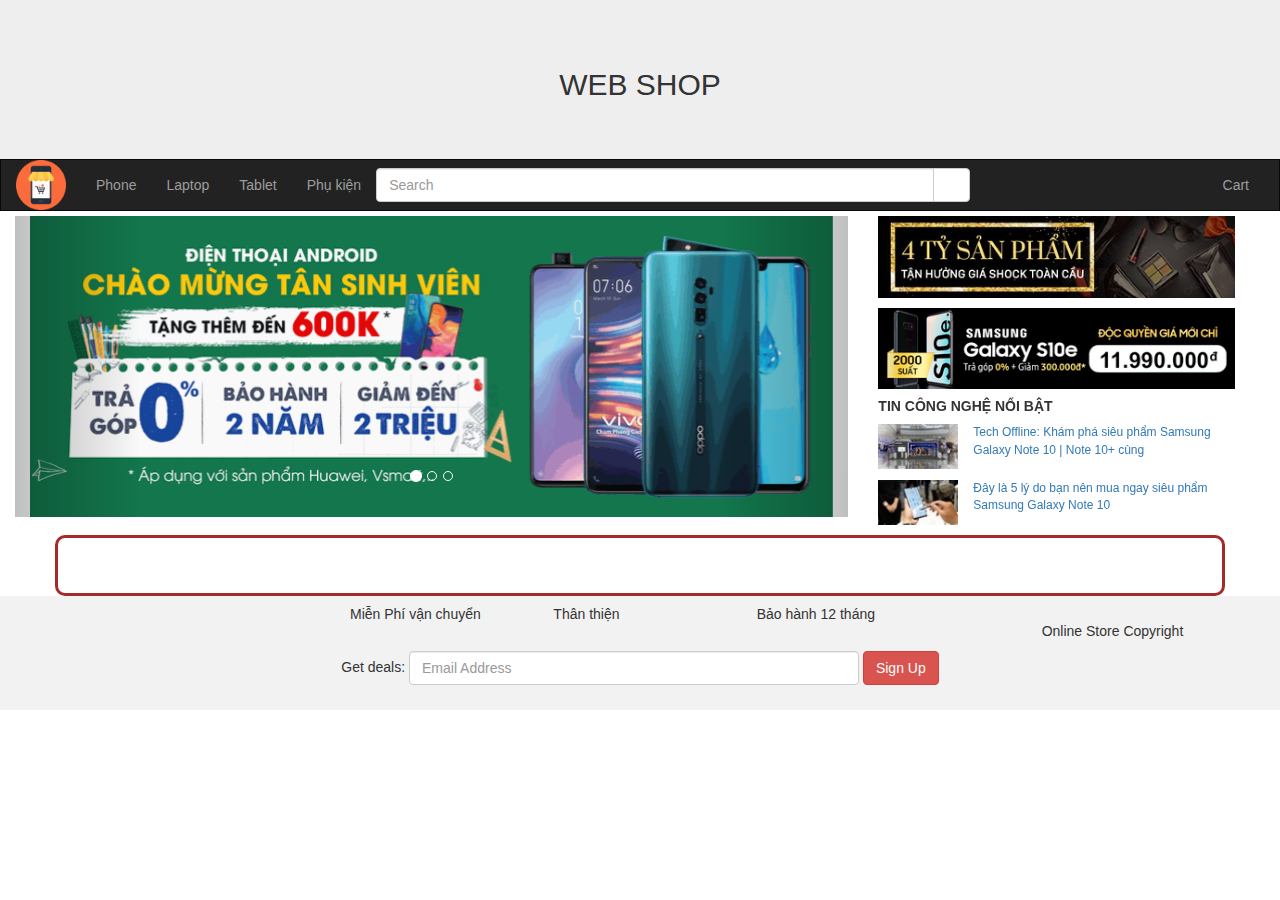
<file: index.html>
<!DOCTYPE html>
<html lang="en">

<head>
    <meta charset="UTF-8">
    <meta name="viewport" content="width=device-width, initial-scale=1.0">
    <meta http-equiv="X-UA-Compatible" content="ie=edge">
    <title>webshop1</title>
    <link rel="shortcut icon" type="image/png" href="img/icon/favicon.png">
    <!-- Latest compiled and minified CSS -->
    <link rel="stylesheet" href="https://maxcdn.bootstrapcdn.com/bootstrap/3.4.0/css/bootstrap.min.css">

    <!-- jQuery library -->
    <script src="https://ajax.googleapis.com/ajax/libs/jquery/3.4.1/jquery.min.js"></script>

    <!-- Latest compiled JavaScript -->
    <script src="https://maxcdn.bootstrapcdn.com/bootstrap/3.4.0/js/bootstrap.min.js"></script>
    <!--include css/index.css-->
    <link rel="stylesheet" href="css/index.css">
    <script src="javascript/data.js"></script>


</head>

<body onload="showhome();showlogin();load();">
    <!--dialog login-->

    <div class="modal fade" id="login" role="dialog">
        <div class="modal-dialog">

            <!-- Modal content-->
            <div class="modal-content">
                <div class="modal-header">
                    <button type="button" class="close" data-dismiss="modal">&times;</button>
                    <h4 class="modal-title">Đăng nhập</h4>
                </div>
                <div class="modal-body">
                    <form>
                        <div class="input-group" style="margin-bottom: 10px">
                            <input id="email1" type="text" class="form-control" name="email" placeholder="Email">
                            <span class="input-group-addon"><i class="glyphicon glyphicon-user"></i></span>
                        </div>
                        <div class="input-group">
                            <input id="password1" type="password" class="form-control" name="password" placeholder="Mật khẩu">
                            <span class="input-group-addon"><i class="glyphicon glyphicon-lock"></i></span>
                        </div>
                    </form>
                </div>
                <div class="modal-footer">
                    <h5>Nếu bạn chưa có tài khoản thì tạo tài khoản ở đây!! <a>Đăng ký</a></h5>
                    <button type="button" onclick="login();" class="btn btn-danger">Đăng Nhập</button>
                    <button type="button" class="btn btn-success" data-dismiss="modal">Đóng</button>
                </div>
            </div>

        </div>
    </div>
    <!--dialog sign in-->
    <div class="modal fade" id="signin" role="dialog">
        <div class="modal-dialog">

            <!-- Modal content-->
            <div class="modal-content">
                <div class="modal-header">
                    <button type="button" class="close" data-dismiss="modal">&times;</button>
                    <h4 class="modal-title">Đăng ký</h4>
                </div>
                <div class="modal-body">
                    <form>
                        <div class="input-group" style="margin-bottom: 10px">
                            <input id="email" type="text" class="form-control" name="email" placeholder="Email">
                            <span class="input-group-addon"><i class="glyphicon glyphicon-user"></i></span>
                        </div>
                        <div class="input-group" style="margin-bottom: 10px">
                            <input id="password" type="password" class="form-control" name="password" placeholder="Mật Khẩu">
                            <span class="input-group-addon"><i class="glyphicon glyphicon-lock"></i></span>
                        </div>
                        <div class="input-group" style="margin-bottom: 10px">
                            <input id="repassword" type="password" class="form-control" name="repassword" placeholder="Xác Nhận mật khẩu">
                            <span class="input-group-addon"><i class="glyphicon glyphicon-lock"></i></span>
                        </div>
                        <div class="input-group" style="margin-bottom: 10px">
                            <input id="Address" type="text" class="form-control" name="Address" placeholder="Địa chỉ">
                            <span class="input-group-addon"><i class="glyphicon glyphicon-home"></i></span>
                        </div>
                    </form>
                </div>
                <div class="modal-footer">
                    <h5>Nếu bạn đã có tài khoản thì đăng nhập ở đây!! <a>Đăng nhập</a></h5>
                    <button type="button" class="btn btn-danger" onclick="signin();">Đăng ký</button>
                    <button type="button" class="btn btn-success" data-dismiss="modal">Đóng</button>
                </div>
            </div>

        </div>
    </div>


    <!--body main-->
    <!--header-->
    <div class="jumbotron">
        <div class="container-fluid text-center">
            <h2>WEB SHOP</h2>
        </div>
    </div>
    <!--navbar-->
    <nav class="navbar navbar-inverse">
        <div class="container-fluid">
            <div class="navbar-header">
                <button type="button" class="navbar-toggle" data-toggle="collapse" data-target="#myNavbar">
              <span class="icon-bar"></span>
              <span class="icon-bar"></span>
              <span class="icon-bar"></span>                        
            </button>
                <a class="navbar-brand" href="index.html"><img src="img/icon/home.png" alt="" style="width: 50px; height: 50px;margin-top: -15px;"></a>
            </div>
            <div class="collapse navbar-collapse" id="myNavbar">
                <ul class="nav navbar-nav">
                    <!--nav phone-->
                    <li class="dropdown" id="menu1" href=>
                        <a href="index.html?style=phone?trang=1">Phone
                        <ul class="dropdown-menu" role="menu"  aria-labelledby="menu1" id="menuphone_content"></ul>
                        </a>
                    </li>
                    <!--nav laptop-->
                    <li class="dropdown" id="menu1">
                        <a href="index.html?style=laptop?trang=1" id="menu1">Laptop
                            <ul class="dropdown-menu" role="menu" aria-labelledby="menu1" id="menulaptop_content"></ul>
                            </a>
                    </li>
                    <!--nav tablet-->
                    <li class="dropdown" id="menu1">
                        <a href="index.html?style=tablet?trang=1" id="menu1">Tablet
                                <ul class="dropdown-menu" role="menu" aria-labelledby="menu1" id="menutablet_content"></ul>
                                </a>
                    </li>
                    <!-- menu phu kien-->
                    <li class="dropdown " id="menu1">
                        <a href="index.html?style=phukien?trang=1" id="menu1">Phụ kiện
                                    <ul class="dropdown-menu" role="menu" aria-labelledby="menu1" id="menupk_content"></ul>
                                    </a>
                    </li>
                </ul>
                <div class="nav navbar-nav navbar-center col-sm-2 col-md-3 col-lg-6" style="margin-top: 8px;">
                    <form>
                        <div class="input-group" style=" overflow: hidden;">
                            <input value="" type="text" class="form-control" id="input-search" value="binh" placeholder="Search">
                            <div class="input-group-btn ">
                                <button id="search-bttn" class="btn btn-default" type="button" onclick="search();">
                              <i class="glyphicon glyphicon-search"></i>
                            </button>
                            </div>
                        </div>
                    </form>
                </div>
                <div id="login1" class="nav navbar-nav" class="col-sm-1">

                </div>
                <div class="nav navbar-nav navbar-right" class="col-sm-4">
                    <li style="margin-right: 0"><a href="card.html"><span class="glyphicon glyphicon-shopping-cart"></span> Cart</a></li>
                </div>
            </div>
        </div>
    </nav>
    <div class="container-fluid carousel1">
        <div id="myCarousel" class="carousel slide col-md-8" data-ride="carousel">
            <!-- Indicators -->
            <ol class="carousel-indicators">
                <li data-target="#myCarousel" data-slide-to="0" class="active"></li>
                <li data-target="#myCarousel" data-slide-to="1"></li>
                <li data-target="#myCarousel" data-slide-to="2"></li>
            </ol>

            <!-- Wrapper for slides -->
            <div class="carousel-inner">
                <div class="item active">
                    <img src="img/banner/1.png" alt="Los Angeles" style="width:100%;">
                </div>

                <div class="item">
                    <img src="img/banner/2.png" alt="Chicago" style="width:100%;">
                </div>

                <div class="item">
                    <img src="img/banner/3.png" alt="New york" style="width:100%;">
                </div>
            </div>

            <!-- Left and right controls -->
            <a class="left carousel-control" href="#myCarousel" data-slide="prev">
                <span class="glyphicon glyphicon-chevron-left"></span>
                <span class="sr-only">Previous</span>
            </a>
            <a class="right carousel-control" href="#myCarousel" data-slide="next">
                <span class="glyphicon glyphicon-chevron-right"></span>
                <span class="sr-only">Next</span>
            </a>
        </div>
        <div class="col-md-4 col-xs-12">
            <img src="img/banner/4.jpg" alt="" class="col-xs-12" style="margin-bottom: 10px">
            <img src="img/banner/5.png" alt="" class="col-xs-12">
            <div class="new">
                <h5 class="header col-xs-12"><strong>TIN CÔNG NGHỆ NỔI BẬT</strong></h5>
                <div class="new1 col-xs-12" style="margin-bottom: 10px;">
                    <img src="img/banner/new1.jpg" class="col-xs-3" style="width: 80px; right: 0; padding: 0px;" alt="new1">
                    <a class="col-xs-9" style="font-size: 12px">Tech Offline: Khám phá siêu phẩm Samsung Galaxy Note 10 | Note 10+ cùng </a>
                </div>
                <div class="new1 col-xs-12">
                    <img src="img/banner/new2.jpg" class="col-xs-3" style="width: 80px; right: 0; padding: 0px;" alt="new1">
                    <a class="col-xs-9" style="font-size: 12px">Đây là 5 lý do bạn nên mua ngay siêu phẩm Samsung Galaxy Note 10 </a>
                </div>
            </div>
        </div>
    </div>
    <!--BODY-->



    <div class="container" style="border: 3px solid brown; border-radius: 10px; padding-top: 10px">
        <div id="showproduct1">
            <div id="showproduct" class="row">

            </div>

        </div>


        <div class="container col-sm-7 col-sm-offset-5 col-xs-offset-3">
            <ul id="demo1" class=" pagination"></ul>
            <ul id="demo" class="pager pagination"></ul>
            <ul id="demo2" class=" pagination"></ul>
        </div>
    </div>



    <div class="col-xs-12 col-sm-6 col-sm-offset-3 " style="margin-top: 7px;margin-bottom: 7px">
        <div class="col-xs-4 col-sm-4">
            <img src="img/icon/mien-phi-van-chuyen.png" class="col-xs-12" alt="freeship">
            <span>Miễn Phí vận chuyển</span>
        </div>
        <div class="col-xs-4 col-sm-4 ">
            <img src="img/icon/stock-vector-handshake-icon-263715131_vectorized.png" class="col-xs-12">
            <span>Thân thiện</span>
        </div>
        <div class="col-xs-4 col-sm-4 d-flex ">
            <img src="img/icon/tải xuống.png" alt="" class="col-xs-12">
            <span>Bảo hành 12 tháng</span>
        </div>
    </div>

    <footer class="container-fluid text-center">
        <p>Online Store Copyright</p>
        <form class="form-inline">Get deals:
            <input type="email" class="form-control" size="50" placeholder="Email Address">
            <button type="button" class="btn btn-danger">Sign Up</button>
        </form>
    </footer>
</body>
<script language="javascript" type="text/javascript" src="javascript/index.js"></script>
<script src="javascript/general.js"></script>

</html>
</file>
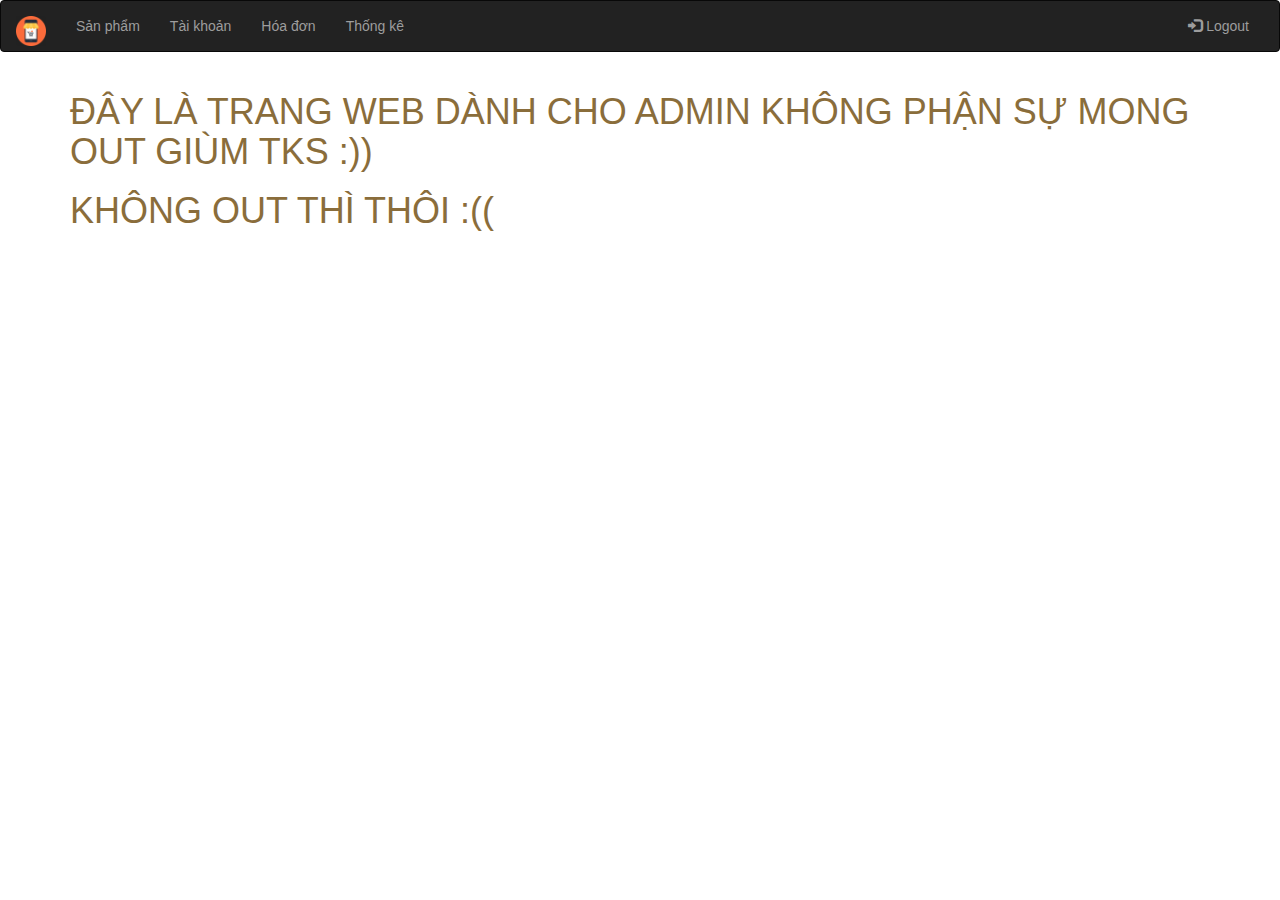
<file: admin/index.html>
<!DOCTYPE html>
<html lang="en">

<head>
    <meta charset="UTF-8">
    <meta name="viewport" content="width=device-width, initial-scale=1.0">
    <meta http-equiv="X-UA-Compatible" content="ie=edge">
    <title>Document</title>
    <link href="css/index.css">
    <!-- Latest compiled and minified CSS -->
    <link rel="stylesheet" href="https://maxcdn.bootstrapcdn.com/bootstrap/3.4.0/css/bootstrap.min.css">

    <!-- jQuery library -->
    <script src="https://ajax.googleapis.com/ajax/libs/jquery/3.4.1/jquery.min.js"></script>

    <!-- Latest compiled JavaScript -->
    <script src="https://maxcdn.bootstrapcdn.com/bootstrap/3.4.0/js/bootstrap.min.js"></script>
    <script src="js/index.js"></script>
</head>

<body>
    <nav class="navbar navbar-inverse">
        <div class="container-fluid">
            <div class="navbar-header">
                <button type="button" class="navbar-toggle" data-toggle="collapse" data-target="#myNavbar">
                      <span class="icon-bar"></span>
                      <span class="icon-bar"></span>
                      <span class="icon-bar"></span>                        
                    </button>
                <a class="navbar-brand" href="#"><img src="../img/icon/home.png" style="width: 30px; height: 30px;"></a>
            </div>
            <div class="collapse navbar-collapse" id="myNavbar">
                <ul class="nav navbar-nav">
                    <li><a href="sanpham.html?tt=all?trang=1">Sản phẩm</a></li>
                    <li><a href="taikhoan.html?tt=all?trang=1">Tài khoản</a></li>
                    <li><a href="hoadon.html?tt=all">Hóa đơn</a></li>
                    <li><a href="thongke.html">Thống kê</a></li>
                </ul>
                <ul class="nav navbar-nav navbar-right">
                    <li style="cursor: pointer"><a onclick="logout()"><span class="glyphicon glyphicon-log-in"></span> Logout</a></li>
                </ul>
            </div>
        </div>
    </nav>
    <div class="container">
        <h1 class="text-warning">ĐÂY LÀ TRANG WEB DÀNH CHO ADMIN KHÔNG PHẬN SỰ MONG OUT GIÙM TKS :))</h1>
        <h1 class="text-warning">KHÔNG OUT THÌ THÔI :((</h1>
    </div>

</body>

</html>
</file>
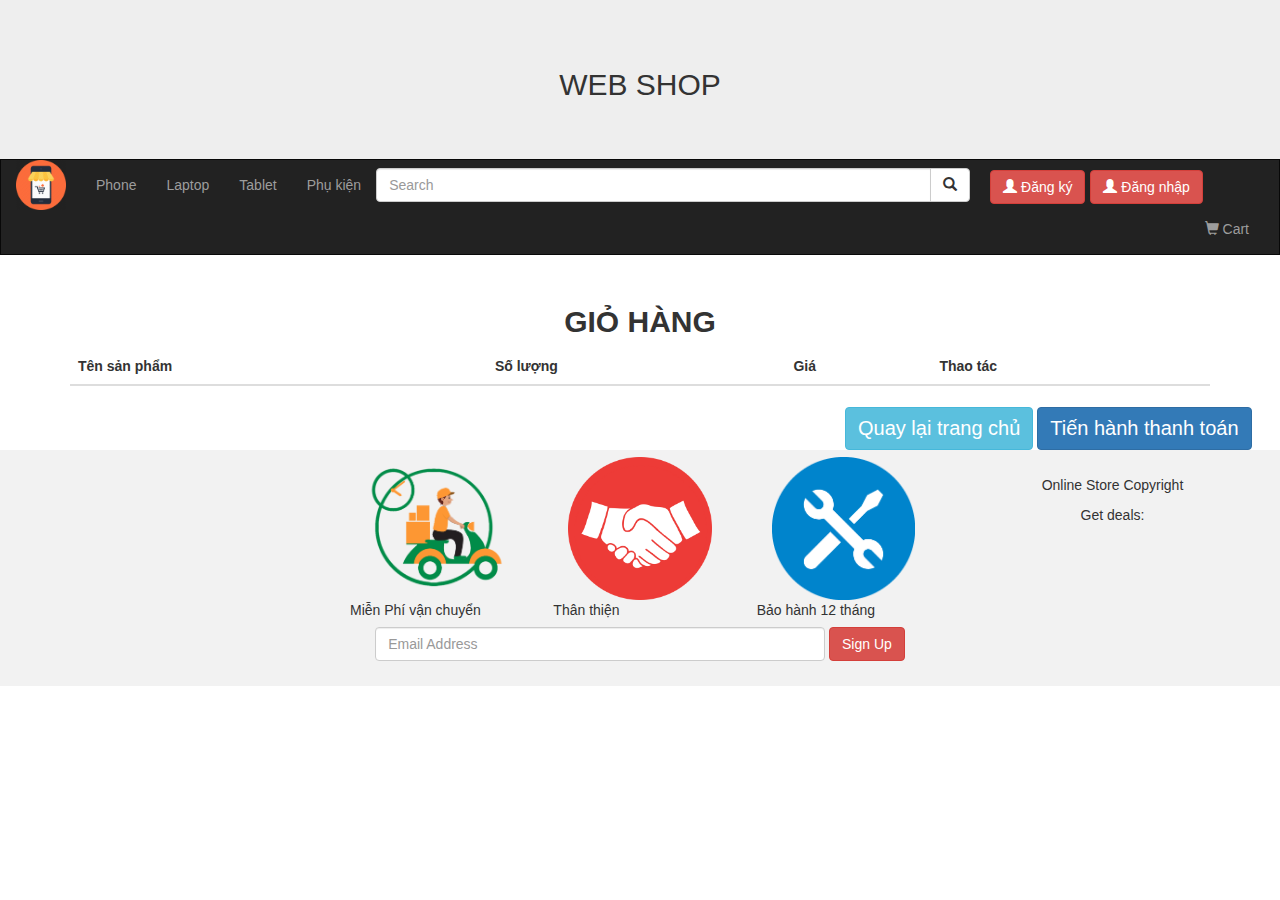
<file: card.html>
<!DOCTYPE html>
<html lang="en">

<head>
    <meta charset="UTF-8">
    <meta name="viewport" content="width=device-width, initial-scale=1.0">
    <meta http-equiv="X-UA-Compatible" content="ie=edge">
    <title>webshop1</title>
    <link rel="shortcut icon" type="image/png" href="img/icon/favicon.png">
    <!-- Latest compiled and minified CSS -->
    <link rel="stylesheet" href="https://maxcdn.bootstrapcdn.com/bootstrap/3.4.0/css/bootstrap.min.css">

    <!-- jQuery library -->
    <script src="https://ajax.googleapis.com/ajax/libs/jquery/3.4.1/jquery.min.js"></script>

    <!-- Latest compiled JavaScript -->
    <script src="https://maxcdn.bootstrapcdn.com/bootstrap/3.4.0/js/bootstrap.min.js"></script>
    <!--include css/index.css-->
    <link rel="stylesheet" href="css/index.css">
    <script src="javascript/data.js"></script>


</head>

<body onload="showlogin();showcart();">
    <!--dialog login-->

    <div class="modal fade" id="login" role="dialog">
        <div class="modal-dialog">

            <!-- Modal content-->
            <div class="modal-content">
                <div class="modal-header">
                    <button type="button" class="close" data-dismiss="modal">&times;</button>
                    <h4 class="modal-title">Đăng nhập</h4>
                </div>
                <div class="modal-body">
                    <form>
                        <div class="input-group" style="margin-bottom: 10px">
                            <input id="email1" type="text" class="form-control" name="email" placeholder="Email">
                            <span class="input-group-addon"><i class="glyphicon glyphicon-user"></i></span>
                        </div>
                        <div class="input-group">
                            <input id="password1" type="password" class="form-control" name="password" placeholder="Mật khẩu">
                            <span class="input-group-addon"><i class="glyphicon glyphicon-lock"></i></span>
                        </div>
                    </form>
                </div>
                <div class="modal-footer">
                    <h5>Nếu bạn chưa có tài khoản thì tạo tài khoản ở đây!! <a>Đăng ký</a></h5>
                    <button type="button" onclick="login();" class="btn btn-danger">Đăng Nhập</button>
                    <button type="button" class="btn btn-success" data-dismiss="modal">Đóng</button>
                </div>
            </div>

        </div>
    </div>
    <!--dialog sign in-->
    <div class="modal fade" id="signin" role="dialog">
        <div class="modal-dialog">

            <!-- Modal content-->
            <div class="modal-content">
                <div class="modal-header">
                    <button type="button" class="close" data-dismiss="modal">&times;</button>
                    <h4 class="modal-title">Đăng ký</h4>
                </div>
                <div class="modal-body">
                    <form>
                        <div class="input-group" style="margin-bottom: 10px">
                            <input id="email" type="text" class="form-control" name="email" placeholder="Email">
                            <span class="input-group-addon"><i class="glyphicon glyphicon-user"></i></span>
                        </div>
                        <div class="input-group" style="margin-bottom: 10px">
                            <input id="password" type="password" class="form-control" name="password" placeholder="Mật Khẩu">
                            <span class="input-group-addon"><i class="glyphicon glyphicon-lock"></i></span>
                        </div>
                        <div class="input-group" style="margin-bottom: 10px">
                            <input id="repassword" type="password" class="form-control" name="repassword" placeholder="Xác Nhận mật khẩu">
                            <span class="input-group-addon"><i class="glyphicon glyphicon-lock"></i></span>
                        </div>
                        <div class="input-group" style="margin-bottom: 10px">
                            <input id="Address" type="text" class="form-control" name="Address" placeholder="Địa chỉ">
                            <span class="input-group-addon"><i class="glyphicon glyphicon-home"></i></span>
                        </div>
                    </form>
                </div>
                <div class="modal-footer">
                    <h5>Nếu bạn đã có tài khoản thì đăng nhập ở đây!! <a>Đăng nhập</a></h5>
                    <button type="button" class="btn btn-danger" onclick="signin();">Đăng ký</button>
                    <button type="button" class="btn btn-success" data-dismiss="modal">Đóng</button>
                </div>
            </div>

        </div>
    </div>


    <!--body main-->
    <!--header-->
    <div class="jumbotron">
        <div class="container-fluid text-center">
            <h2>WEB SHOP</h2>
        </div>
    </div>
    <!--navbar-->
    <nav class="navbar navbar-inverse">
        <div class="container-fluid">
            <div class="navbar-header">
                <button type="button" class="navbar-toggle" data-toggle="collapse" data-target="#myNavbar">
                  <span class="icon-bar"></span>
                  <span class="icon-bar"></span>
                  <span class="icon-bar"></span>                        
                </button>
                <a class="navbar-brand" href="#"><img src="img/icon/home.png" alt="" style="width: 50px; height: 50px;margin-top: -15px;"></a>
            </div>
            <div class="collapse navbar-collapse" id="myNavbar">
                <ul class="nav navbar-nav">
                    <!--nav phone-->
                    <li class="dropdown" id="menu1" href=>
                        <a href="index.html?style=phone?trang=1">Phone
                            <ul class="dropdown-menu" role="menu"  aria-labelledby="menu1" id="menuphone_content"></ul>
                            </a>
                    </li>
                    <!--nav laptop-->
                    <li class="dropdown" id="menu1">
                        <a href="index.html?style=laptop?trang=1" id="menu1">Laptop
                                <ul class="dropdown-menu" role="menu" aria-labelledby="menu1" id="menulaptop_content"></ul>
                                </a>
                    </li>
                    <!--nav tablet-->
                    <li class="dropdown" id="menu1">
                        <a href="index.html?style=tablet?trang=1" id="menu1">Tablet
                                    <ul class="dropdown-menu" role="menu" aria-labelledby="menu1" id="menutablet_content"></ul>
                                    </a>
                    </li>
                    <!-- menu phu kien-->
                    <li class="dropdown " id="menu1">
                        <a href="index.html?style=phukien?trang=1" id="menu1">Phụ kiện
                                        <ul class="dropdown-menu" role="menu" aria-labelledby="menu1" id="menupk_content"></ul>
                                        </a>
                    </li>
                </ul>
                <div class="nav navbar-nav navbar-center col-sm-2 col-md-3 col-lg-6" style="margin-top: 8px;">
                    <form>
                        <div class="input-group" style=" overflow: hidden;">
                            <input value="" type="text" class="form-control" id="input-search" value="binh" placeholder="Search">
                            <div class="input-group-btn ">
                                <button id="search-bttn" class="btn btn-default" type="button" onclick="search();">
                                  <i class="glyphicon glyphicon-search"></i>
                                </button>
                            </div>
                        </div>
                    </form>
                </div>
                <div id="login1" class="nav navbar-nav" class="col-sm-1">

                </div>
                <div class="nav navbar-nav navbar-right" class="col-sm-4">
                    <li style="margin-right: 0"><a href="card.html"><span class="glyphicon glyphicon-shopping-cart"></span> Cart</a></li>
                </div>
            </div>
        </div>
    </nav>
    </nav>

    <!--BODY-->
    <h2 style="text-align: center; font-weight: bolder;">GIỎ HÀNG</h2>
    <div class="container">
        <table class="table table-striped">
            <thead>
                <tr>
                    <th>Tên sản phẩm</th>
                    <th>Số lượng</th>
                    <th>Giá</th>
                    <th>Thao tác</th>
                </tr>
            </thead>
            <tbody id="showcartshop">
            </tbody>
        </table>
        <div class="col-sm-4 col-sm-offset-8" id="sumprice"></div>

        <div class="col-sm-6 col-sm-offset-8">
            <button type="button" class="btn btn-info" onclick="location.href='index.html'" style="font-size: 20px">Quay lại trang chủ</button>
            <button type="button" class="btn btn-primary" onclick="thanhtoan()" style="font-size: 20px">Tiến hành thanh toán</button>
        </div>

    </div>







    <!---->






    <div class="col-xs-12 col-sm-6 col-sm-offset-3" style="margin-top: 7px;margin-bottom: 7px">
        <div class="col-xs-4 col-sm-4">
            <img src="img/icon/mien-phi-van-chuyen.png" class="col-xs-12" alt="freeship">
            <span>Miễn Phí vận chuyển</span>
        </div>
        <div class="col-xs-4 col-sm-4 ">
            <img src="img/icon/stock-vector-handshake-icon-263715131_vectorized.png" class="col-xs-12">
            <span>Thân thiện</span>
        </div>
        <div class="col-xs-4 col-sm-4 d-flex ">
            <img src="img/icon/tải xuống.png" alt="" class="col-xs-12">
            <span>Bảo hành 12 tháng</span>
        </div>
    </div>

    <footer class="container-fluid text-center">
        <p>Online Store Copyright</p>
        <form class="form-inline">Get deals:
            <input type="email" class="form-control" size="50" placeholder="Email Address">
            <button type="button" class="btn btn-danger">Sign Up</button>
        </form>
    </footer>

</body>
<script language="javascript" type="text/javascript" src="javascript/cart.js"></script>
<script src="javascript/general.js"></script>

</html>
</file>
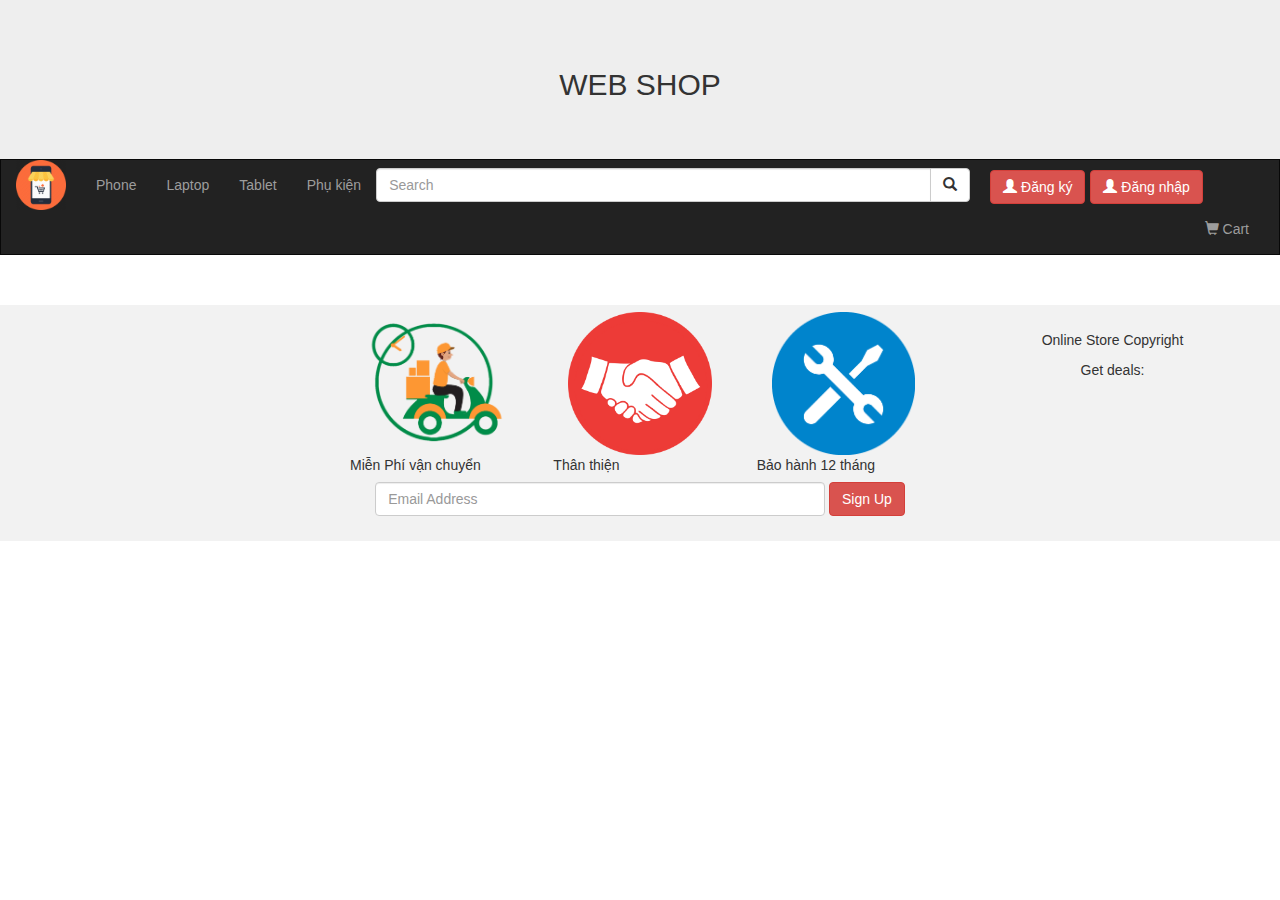
<file: product.html>
<!DOCTYPE html>
<html lang="en">

<head>
    <meta charset="UTF-8">
    <meta name="viewport" content="width=device-width, initial-scale=1.0">
    <meta http-equiv="X-UA-Compatible" content="ie=edge">
    <title>webshop1</title>
    <link rel="shortcut icon" type="image/png" href="img/icon/favicon.png">
    <!-- Latest compiled and minified CSS -->
    <link rel="stylesheet" href="https://maxcdn.bootstrapcdn.com/bootstrap/3.4.0/css/bootstrap.min.css">

    <!-- jQuery library -->
    <script src="https://ajax.googleapis.com/ajax/libs/jquery/3.4.1/jquery.min.js"></script>

    <!-- Latest compiled JavaScript -->
    <script src="https://maxcdn.bootstrapcdn.com/bootstrap/3.4.0/js/bootstrap.min.js"></script>
    <!--include css/index.css-->
    <link rel="stylesheet" href="css/index.css">
    <script src="javascript/data.js"></script>


</head>

<body onload="showlogin(); show_content();">
    <!--dialog login-->

    <div class="modal fade" id="login" role="dialog">
        <div class="modal-dialog">

            <!-- Modal content-->
            <div class="modal-content">
                <div class="modal-header">
                    <button type="button" class="close" data-dismiss="modal">&times;</button>
                    <h4 class="modal-title">Đăng nhập</h4>
                </div>
                <div class="modal-body">
                    <form>
                        <div class="input-group" style="margin-bottom: 10px">
                            <input id="email1" type="text" class="form-control" name="email" placeholder="Email">
                            <span class="input-group-addon"><i class="glyphicon glyphicon-user"></i></span>
                        </div>
                        <div class="input-group">
                            <input id="password1" type="password" class="form-control" name="password" placeholder="Mật khẩu">
                            <span class="input-group-addon"><i class="glyphicon glyphicon-lock"></i></span>
                        </div>
                    </form>
                </div>
                <div class="modal-footer">
                    <h5>Nếu bạn chưa có tài khoản thì tạo tài khoản ở đây!! <a>Đăng ký</a></h5>
                    <button type="button" onclick="login();" class="btn btn-danger">Đăng Nhập</button>
                    <button type="button" class="btn btn-success" data-dismiss="modal">Đóng</button>
                </div>
            </div>

        </div>
    </div>
    <!--dialog sign in-->
    <div class="modal fade" id="signin" role="dialog">
        <div class="modal-dialog">

            <!-- Modal content-->
            <div class="modal-content">
                <div class="modal-header">
                    <button type="button" class="close" data-dismiss="modal">&times;</button>
                    <h4 class="modal-title">Đăng ký</h4>
                </div>
                <div class="modal-body">
                    <form>
                        <div class="input-group" style="margin-bottom: 10px">
                            <input id="email" type="text" class="form-control" name="email" placeholder="Email">
                            <span class="input-group-addon"><i class="glyphicon glyphicon-user"></i></span>
                        </div>
                        <div class="input-group" style="margin-bottom: 10px">
                            <input id="password" type="password" class="form-control" name="password" placeholder="Mật Khẩu">
                            <span class="input-group-addon"><i class="glyphicon glyphicon-lock"></i></span>
                        </div>
                        <div class="input-group" style="margin-bottom: 10px">
                            <input id="repassword" type="password" class="form-control" name="repassword" placeholder="Xác Nhận mật khẩu">
                            <span class="input-group-addon"><i class="glyphicon glyphicon-lock"></i></span>
                        </div>
                        <div class="input-group" style="margin-bottom: 10px">
                            <input id="Address" type="text" class="form-control" name="Address" placeholder="Địa chỉ">
                            <span class="input-group-addon"><i class="glyphicon glyphicon-home"></i></span>
                        </div>
                    </form>
                </div>
                <div class="modal-footer">
                    <h5>Nếu bạn đã có tài khoản thì đăng nhập ở đây!! <a>Đăng nhập</a></h5>
                    <button type="button" class="btn btn-danger" onclick="signin();">Đăng ký</button>
                    <button type="button" class="btn btn-success" data-dismiss="modal">Đóng</button>
                </div>
            </div>

        </div>
    </div>


    <!--body main-->
    <!--header-->
    <div class="jumbotron">
        <div class="container-fluid text-center">
            <h2>WEB SHOP</h2>
        </div>
    </div>
    <!--navbar-->
    <nav class="navbar navbar-inverse">
        <div class="container-fluid">
            <div class="navbar-header">
                <button type="button" class="navbar-toggle" data-toggle="collapse" data-target="#myNavbar">
                  <span class="icon-bar"></span>
                  <span class="icon-bar"></span>
                  <span class="icon-bar"></span>                        
                </button>
                <a class="navbar-brand" href="#"><img src="img/icon/home.png" alt="" style="width: 50px; height: 50px;margin-top: -15px;"></a>
            </div>
            <div class="collapse navbar-collapse" id="myNavbar">
                <ul class="nav navbar-nav">
                    <!--nav phone-->
                    <li class="dropdown" id="menu1" href=>
                        <a href="index.html?style=phone?trang=1">Phone
                            <ul class="dropdown-menu" role="menu"  aria-labelledby="menu1" id="menuphone_content"></ul>
                            </a>
                    </li>
                    <!--nav laptop-->
                    <li class="dropdown" id="menu1">
                        <a href="index.html?style=laptop?trang=1" id="menu1">Laptop
                                <ul class="dropdown-menu" role="menu" aria-labelledby="menu1" id="menulaptop_content"></ul>
                                </a>
                    </li>
                    <!--nav tablet-->
                    <li class="dropdown" id="menu1">
                        <a href="index.html?style=tablet?trang=1" id="menu1">Tablet
                                    <ul class="dropdown-menu" role="menu" aria-labelledby="menu1" id="menutablet_content"></ul>
                                    </a>
                    </li>
                    <!-- menu phu kien-->
                    <li class="dropdown " id="menu1">
                        <a href="index.html?style=phukien?trang=1" id="menu1">Phụ kiện
                                        <ul class="dropdown-menu" role="menu" aria-labelledby="menu1" id="menupk_content"></ul>
                                        </a>
                    </li>
                </ul>
                <div class="nav navbar-nav navbar-center col-sm-2 col-md-3 col-lg-6" style="margin-top: 8px;">
                    <form>
                        <div class="input-group" style=" overflow: hidden;">
                            <input value="" type="text" class="form-control" id="input-search" value="binh" placeholder="Search">
                            <div class="input-group-btn ">
                                <button id="search-bttn" class="btn btn-default" type="button" onclick="search();">
                                  <i class="glyphicon glyphicon-search"></i>
                                </button>
                            </div>
                        </div>
                    </form>
                </div>
                <div id="login1" class="nav navbar-nav" class="col-sm-1">

                </div>
                <div class="nav navbar-nav navbar-right" class="col-sm-4">
                    <li style="margin-right: 0"><a href="card.html"><span class="glyphicon glyphicon-shopping-cart"></span> Cart</a></li>
                </div>
            </div>
        </div>
    </nav>
    <!--BODY-->

    <div class="container " id="show-content">




    </div>







    <!---->






    <div class="col-xs-12 col-sm-6 col-sm-offset-3 " style="margin-top: 7px;margin-bottom: 7px">
        <div class="col-xs-4 col-sm-4 ">
            <img src="img/icon/mien-phi-van-chuyen.png " class="col-xs-12 " alt="freeship ">
            <span>Miễn Phí vận chuyển</span>
        </div>
        <div class="col-xs-4 col-sm-4 ">
            <img src="img/icon/stock-vector-handshake-icon-263715131_vectorized.png " class="col-xs-12 ">
            <span>Thân thiện</span>
        </div>
        <div class="col-xs-4 col-sm-4 d-flex ">
            <img src="img/icon/tải xuống.png " alt=" " class="col-xs-12 ">
            <span>Bảo hành 12 tháng</span>
        </div>
    </div>


    <footer class="container-fluid text-center ">
        <p>Online Store Copyright</p>
        <form class="form-inline ">Get deals:
            <input type="email " class="form-control " size="50 " placeholder="Email Address ">
            <button type="button " class="btn btn-danger ">Sign Up</button>
        </form>
    </footer>
</body>
<script language="javascript " type="text/javascript " src="javascript/product-content.js "></script>
<script src="javascript/general.js "></script>

</html>
</file>
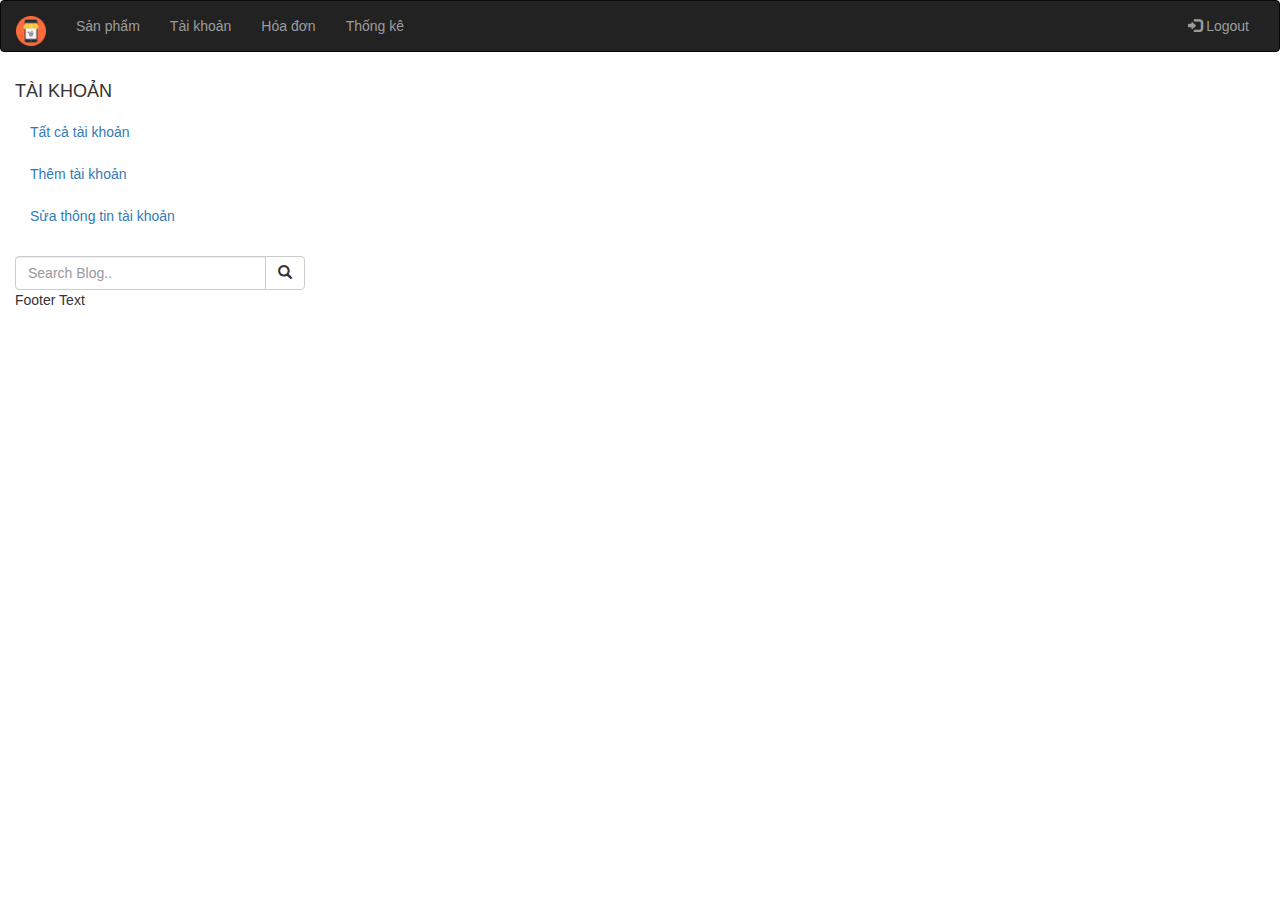
<file: admin/taikhoan.html>
<!DOCTYPE html>
<html lang="en">

<head>
    <meta charset="UTF-8">
    <meta name="viewport" content="width=device-width, initial-scale=1.0">
    <meta http-equiv="X-UA-Compatible" content="ie=edge">
    <title>Document</title>

    <!-- Latest compiled and minified CSS -->
    <link rel="stylesheet" href="https://maxcdn.bootstrapcdn.com/bootstrap/3.4.0/css/bootstrap.min.css">

    <!-- jQuery library -->
    <script src="https://ajax.googleapis.com/ajax/libs/jquery/3.4.1/jquery.min.js"></script>

    <!-- Latest compiled JavaScript -->
    <script src="js/index.js"></script>
    <link href="css/index.css">
    <script src="https://maxcdn.bootstrapcdn.com/bootstrap/3.4.0/js/bootstrap.min.js"></script>
</head>

<body onload="showaccount();">
    <nav class="navbar navbar-inverse">
        <div class="container-fluid">
            <div class="navbar-header">
                <button type="button" class="navbar-toggle" data-toggle="collapse" data-target="#myNavbar">
                      <span class="icon-bar"></span>
                      <span class="icon-bar"></span>
                      <span class="icon-bar"></span>                        
                    </button>
                <a class="navbar-brand" href="#"><img src="../img/icon/home.png" style="width: 30px; height: 30px;"></a>
            </div>
            <div class="collapse navbar-collapse" id="myNavbar">
                <ul class="nav navbar-nav">
                    <li><a href="sanpham.html?tt=all?trang=1">Sản phẩm</a></li>
                    <li><a href="taikhoan.html?tt=all?trang=1">Tài khoản</a></li>
                    <li><a href="hoadon.html?tt=all">Hóa đơn</a></li>
                    <li><a href="thongke.html">Thống kê</a></li>
                </ul>
                <ul class="nav navbar-nav navbar-right">
                    <li style="cursor: pointer"><a onclick="logout()"><span class="glyphicon glyphicon-log-in"></span> Logout</a></li>
                </ul>
            </div>
        </div>
    </nav>
    <div class="container-fluid">
        <div class="row content">
            <div class="col-sm-3 sidenav">
                <h4>TÀI KHOẢN</h4>
                <ul class="nav nav-pills nav-stacked">
                    <li><a href="taikhoan.html?tt=all?trang=1">Tất cả tài khoản</a></li>
                    <li><a href="taikhoan.html?tt=add">Thêm tài khoản</a></li>
                    <li><a href="taikhoan.html?tt=repair?trang=1">Sửa thông tin tài khoản</a></li>
                </ul><br>
                <div class="input-group">
                    <input type="text" id="input" class="form-control" placeholder="Search Blog..">
                    <span class="input-group-btn">
                <button class="btn btn-default" type="button">
                  <span class="glyphicon glyphicon-search"></span>
                    </button>
                    </span>
                </div>
            </div>

            <div class="col-sm-9" id="showaccount">


            </div>
        </div>
    </div>
    <!--<div class="container-fluid">
        <div class="row content">
            <div class="col-sm-3 sidenav">
                <h4>John's Blog</h4>
                <ul class="nav nav-pills nav-stacked">
                    <li class="active"><a href="#section1">Home</a></li>
                    <li><a href="#section2">Friends</a></li>
                    <li><a href="#section3">Family</a></li>
                    <li><a href="#section3">Photos</a></li>
                </ul><br>
                <div class="input-group">
                    <input type="text" class="form-control" placeholder="Search Blog..">
                    <span class="input-group-btn">
                <button class="btn btn-default" type="button">
                  <span class="glyphicon glyphicon-search"></span>
                    </button>
                    </span>
                </div>
            </div>

            <div class="col-sm-9">
                <h4><small>RECENT POSTS</small></h4>
                <hr>
                <h2>I Love Food</h2>
                <h5><span class="glyphicon glyphicon-time"></span> Post by Jane Dane, Sep 27, 2015.</h5>
                <h5><span class="label label-danger">Food</span> <span class="label label-primary">Ipsum</span></h5><br>
                <p>Food is my passion. Lorem ipsum dolor sit amet, consectetur adipiscing elit, sed do eiusmod tempor incididunt ut labore et dolore magna aliqua. Ut enim ad minim veniam, quis nostrud exercitation ullamco laboris nisi ut aliquip ex ea commodo
                    consequat. Excepteur sint occaecat cupidatat non proident, sunt in culpa qui officia deserunt mollit anim id est laborum consectetur adipiscing elit, sed do eiusmod tempor incididunt ut labore et dolore magna aliqua. Ut enim ad minim
                    veniam, quis nostrud exercitation ullamco laboris nisi ut aliquip ex ea commodo consequat.</p>
                <br><br>

                <h4><small>RECENT POSTS</small></h4>
                <hr>
                <h2>Officially Blogging</h2>
                <h5><span class="glyphicon glyphicon-time"></span> Post by John Doe, Sep 24, 2015.</h5>
                <h5><span class="label label-success">Lorem</span></h5><br>
                <p>Lorem ipsum dolor sit amet, consectetur adipiscing elit, sed do eiusmod tempor incididunt ut labore et dolore magna aliqua. Ut enim ad minim veniam, quis nostrud exercitation ullamco laboris nisi ut aliquip ex ea commodo consequat. Excepteur
                    sint occaecat cupidatat non proident, sunt in culpa qui officia deserunt mollit anim id est laborum consectetur adipiscing elit, sed do eiusmod tempor incididunt ut labore et dolore magna aliqua. Ut enim ad minim veniam, quis nostrud
                    exercitation ullamco laboris nisi ut aliquip ex ea commodo consequat.</p>
                <hr>

                <h4>Leave a Comment:</h4>
                <form role="form">
                    <div class="form-group">
                        <textarea class="form-control" rows="3" required></textarea>
                    </div>
                    <button type="submit" class="btn btn-success">Submit</button>
                </form>
                <br><br>

                <p><span class="badge">2</span> Comments:</p><br>

                <div class="row">
                    <div class="col-sm-2 text-center">
                        <img src="bandmember.jpg" class="img-circle" height="65" width="65" alt="Avatar">
                    </div>
                    <div class="col-sm-10">
                        <h4>Anja <small>Sep 29, 2015, 9:12 PM</small></h4>
                        <p>Keep up the GREAT work! I am cheering for you!! Lorem ipsum dolor sit amet, consectetur adipiscing elit, sed do eiusmod tempor incididunt ut labore et dolore magna aliqua.</p>
                        <br>
                    </div>
                    <div class="col-sm-2 text-center">
                        <img src="bird.jpg" class="img-circle" height="65" width="65" alt="Avatar">
                    </div>
                    <div class="col-sm-10">
                        <h4>John Row <small>Sep 25, 2015, 8:25 PM</small></h4>
                        <p>I am so happy for you man! Finally. I am looking forward to read about your trendy life. Lorem ipsum dolor sit amet, consectetur adipiscing elit, sed do eiusmod tempor incididunt ut labore et dolore magna aliqua.</p>
                        <br>
                        <p><span class="badge">1</span> Comment:</p><br>
                        <div class="row">
                            <div class="col-sm-2 text-center">
                                <img src="bird.jpg" class="img-circle" height="65" width="65" alt="Avatar">
                            </div>
                            <div class="col-xs-10">
                                <h4>Nested Bro <small>Sep 25, 2015, 8:28 PM</small></h4>
                                <p>Me too! WOW!</p>
                                <br>
                            </div>
                        </div>
                    </div>
                </div>
            </div>
        </div>
    </div>
-->
    <footer class="container-fluid" style="bottom: 100px;">
        <p>Footer Text</p>
    </footer>

</body>

</html>
</file>
<file: css/index.css>
/* Remove the navbar's default rounded borders and increase the bottom margin */

.navbar {
    margin-bottom: 50px;
    border-radius: 0;
}


/* Remove the jumbotron's default bottom margin */

.jumbotron {
    margin-bottom: 0;
}


/* Add a gray background color and some padding to the footer */

footer {
    background-color: #f2f2f2;
    padding: 25px;
}

.carousel1 {
    top: 0;
    margin-top: -45px;
    margin-bottom: 10px;
}

.showaccount {
    margin: 8px 0px 0px 0px;
}

.showaccount:hover {
    overflow: visible;
}
</file>
<file: admin/css/index.css>
/* Set height of the grid so .sidenav can be 100% (adjust if needed) */

.row.content {
    height: 1500px
}


/* Set gray background color and 100% height */

.sidenav {
    background-color: #f1f1f1;
    height: 100%;
}


/* Set black background color, white text and some padding */

footer {
    background-color: #555;
    color: white;
    padding: 15px;
}


/* On small screens, set height to 'auto' for sidenav and grid */

@media screen and (max-width: 767px) {
    .sidenav {
        height: auto;
        padding: 15px;
    }
    .row.content {
        height: auto;
    }
}
</file>
